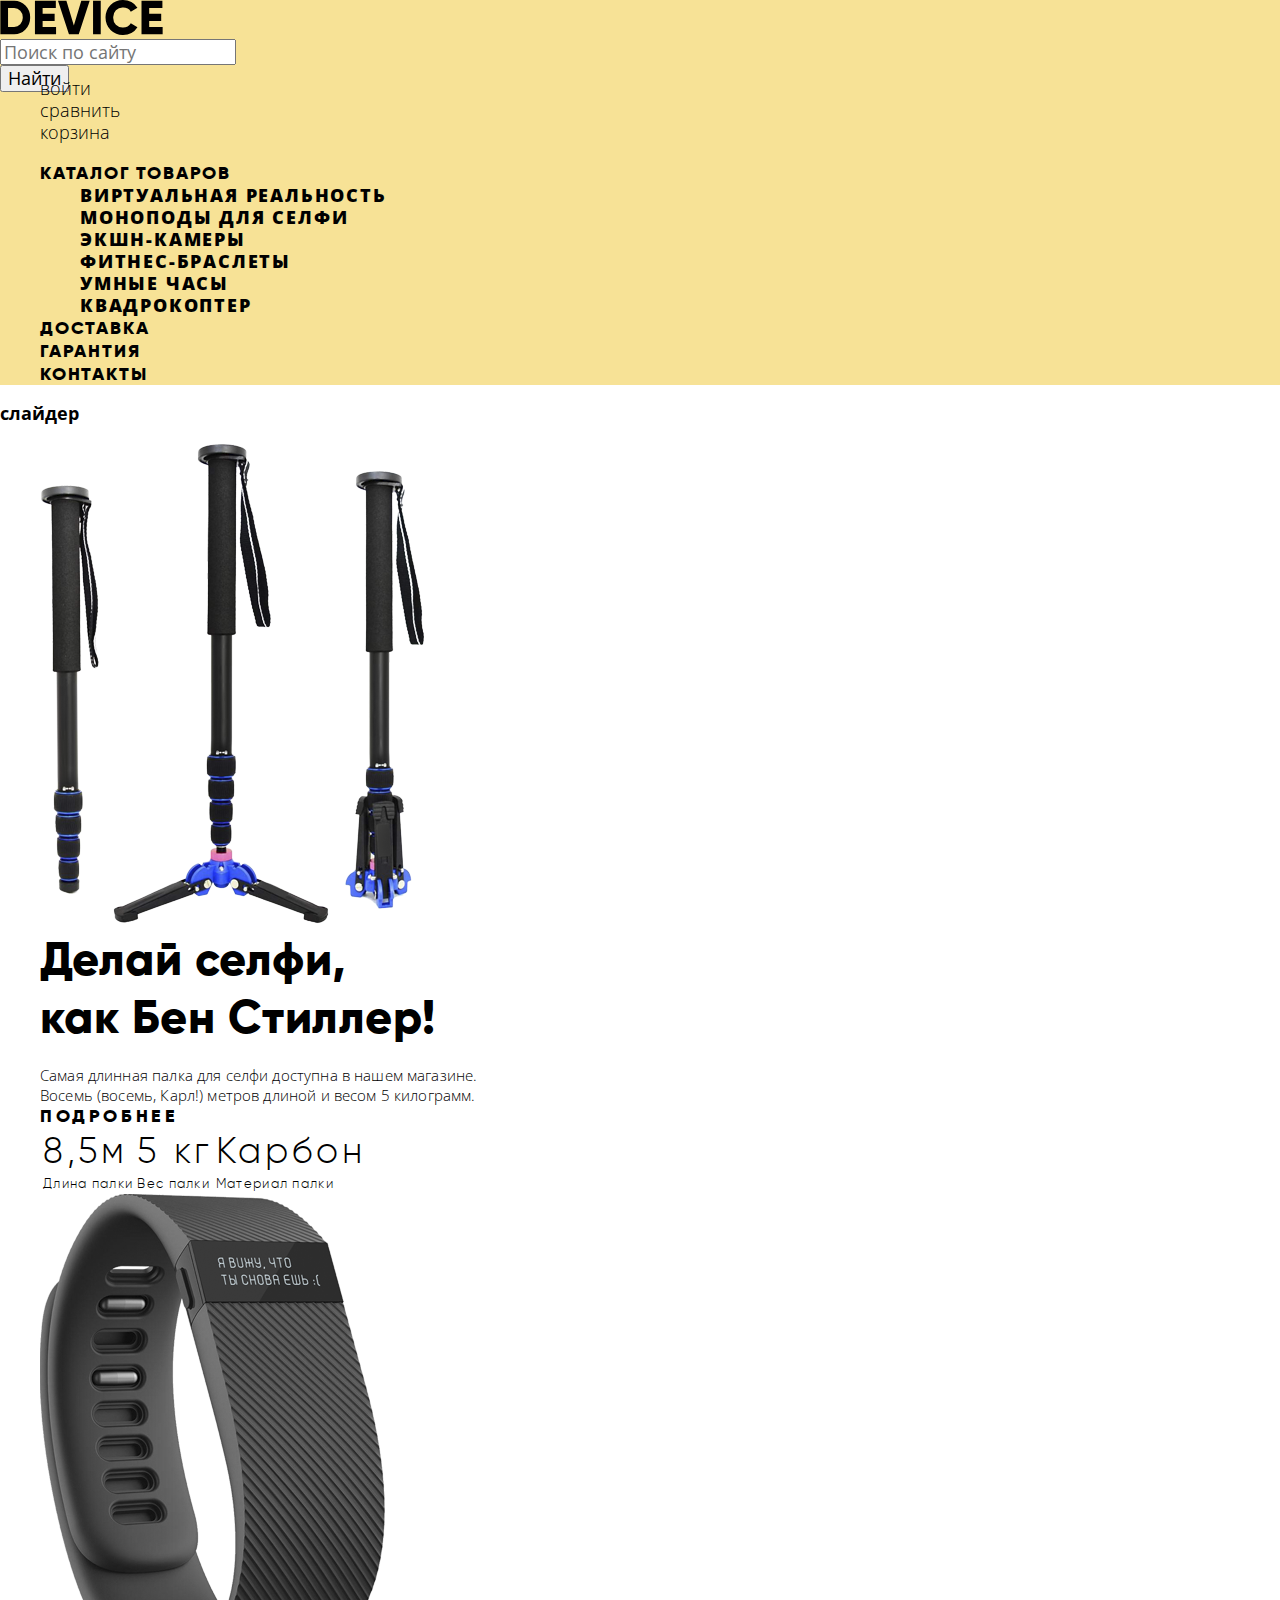
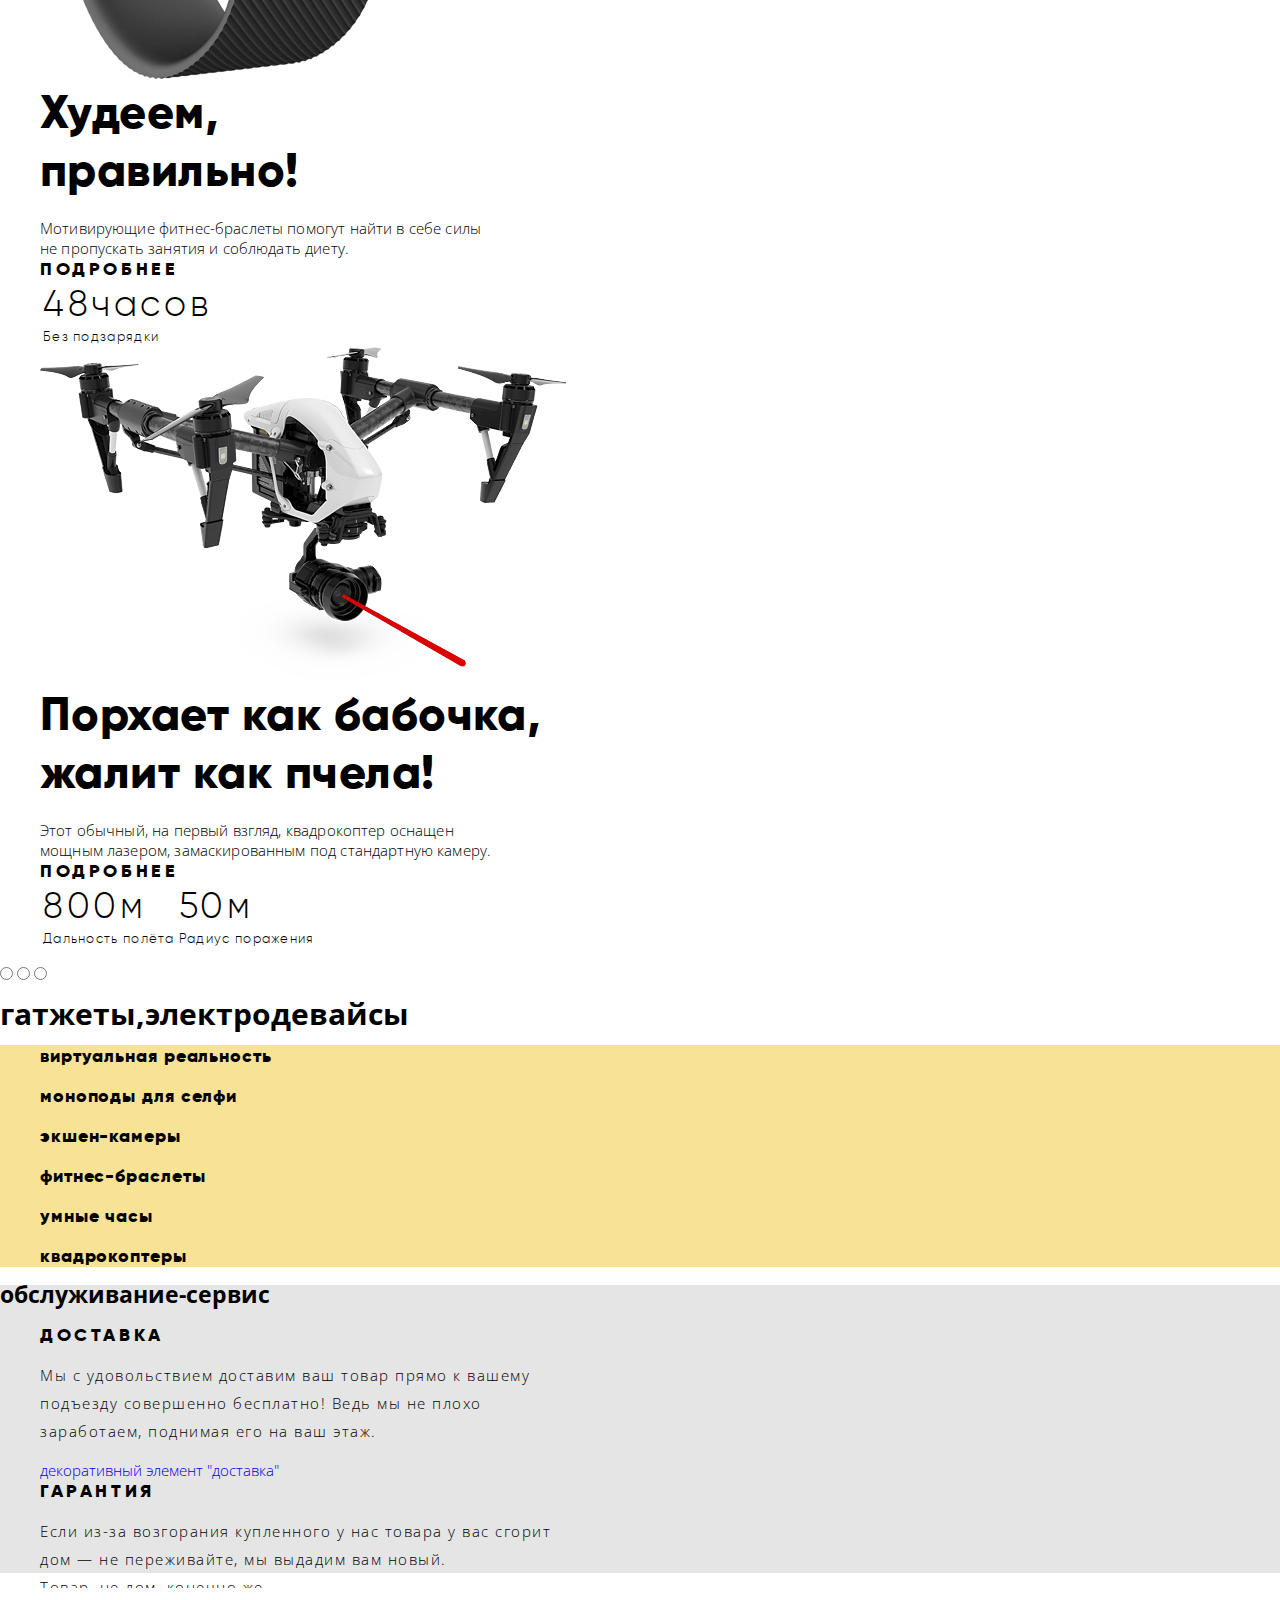
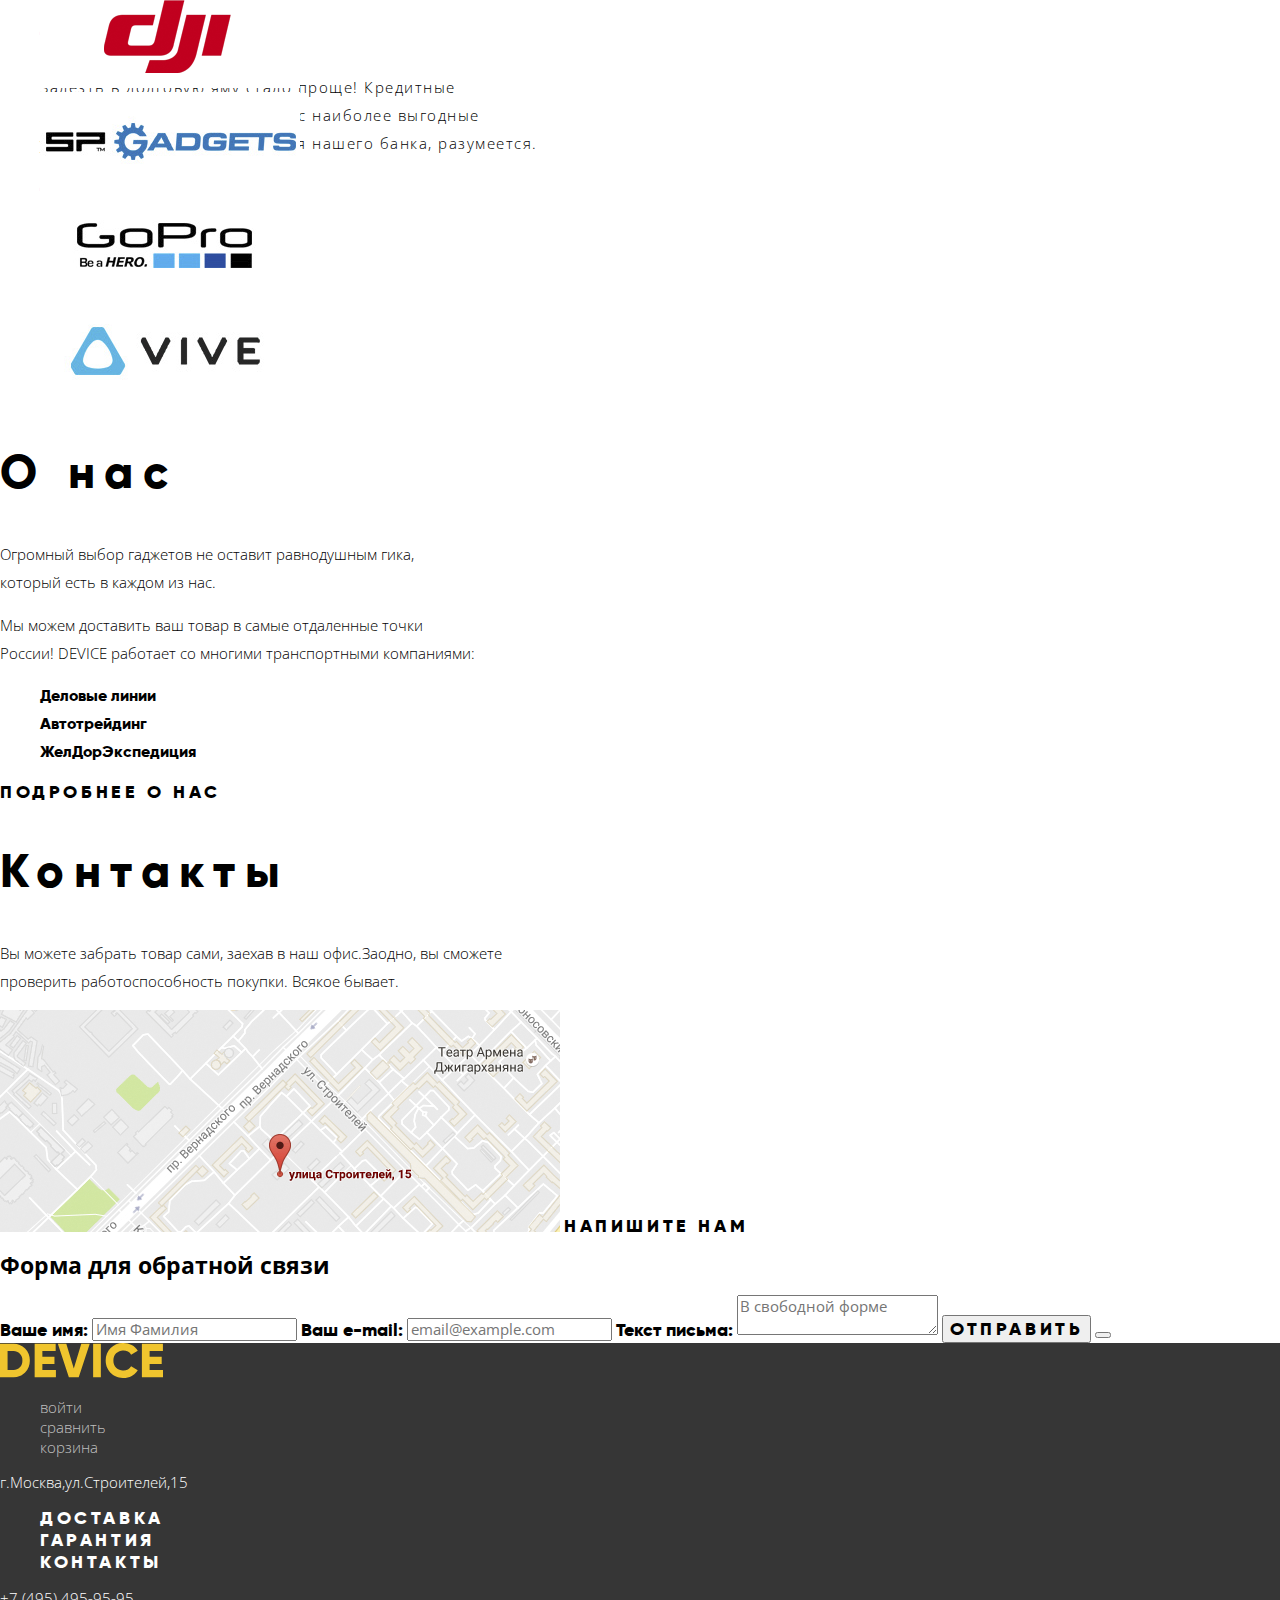
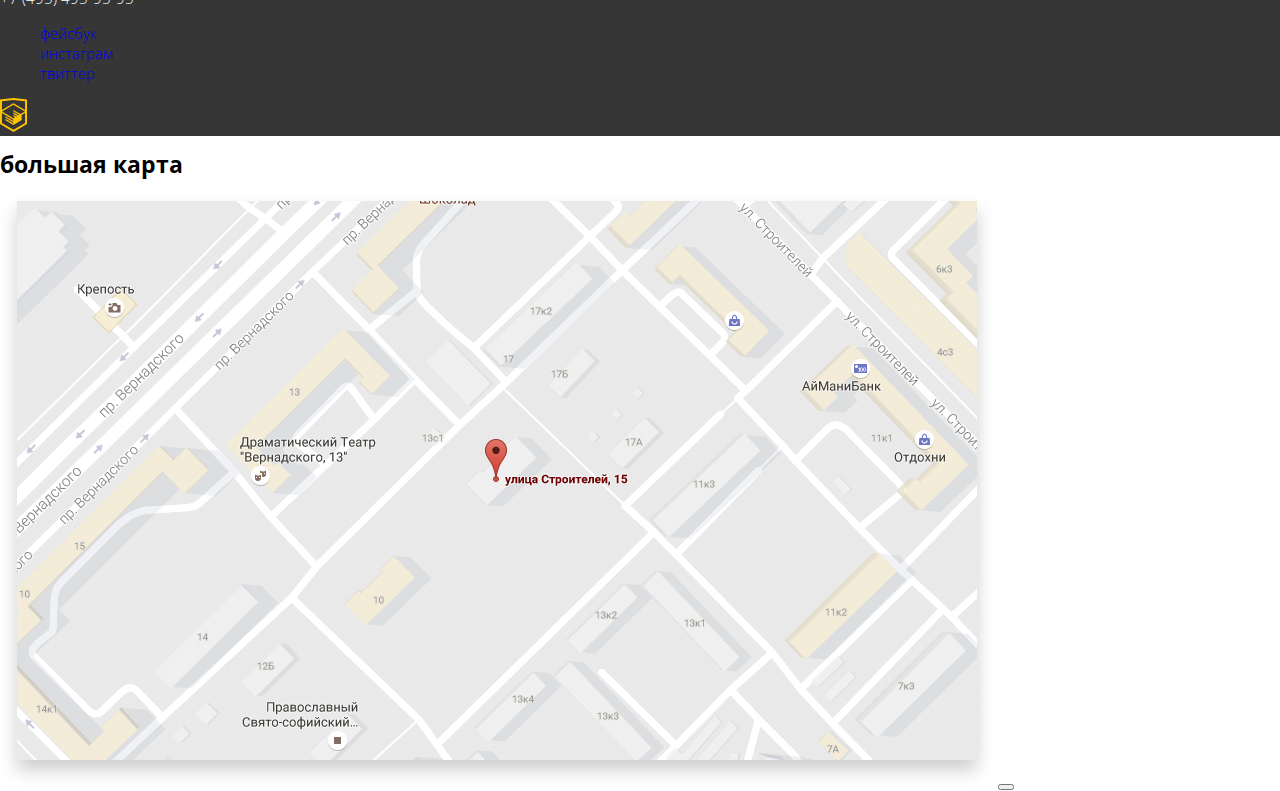
<file: index.html>
<!DOCTYPE html>
<html lang="ru">

<head>
  <meta charset="utf-8">
  <title>HTML Academy: Девайс</title>
  <link href="https://fonts.googleapis.com/css2?family=Open+Sans:wght@300&display=swap" rel="stylesheet">
  <link href="css/normalize.css" rel="stylesheet">
  <link href="css/style.css" rel="stylesheet">
</head>

<body>
  <header class="page__header">
    <nav class="main-navigation">
      <a href="#" class="page-logo"><img src="img/logo-device.svg" width="163" height="35" alt="логотип DEVICE"></a>
      <form class="search" method="get" action="https://echo.htmlacademy.ru">
        <label class="visually-hidden" for="search" hidden>поиск по сайту</label>
        <input class="search-input" id="search" type="search" name="search" placeholder="Поиск по сайту">
        <button class="search-button" type="submit">Найти</button>
      </form>
      <ul class="user__list-navigation">
        <li><a href="#">войти</a></li>
        <li><a href="#">сравнить</a></li>
        <li><a href="#">корзина</a></li>
      </ul>
      <ul class="nav__list-navigation">
        <li><a href="#" class="main_nav-catalog">каталог товаров</a>
          <ul class="list-navigation_column">
            <li><a href="#">виртуальная реальность</a></li>
            <li><a href="catalog.html">моноподы для селфи</a></li>
            <li><a href="#">экшн-камеры</a></li>
            <li><a href="#">фитнес-браслеты</a></li>
            <li><a href="#">умные часы</a></li>
            <li><a href="#">квадрокоптер</a></li>
          </ul>
        </li>
        <li><a href="#">доставка</a></li>
        <li><a href="#">гарантия</a></li>
        <li><a href="#">контакты</a></li>
      </ul>
    </nav>
  </header>
  <main>
    <section>
      <h3 class="visually-hidden">слайдер</h3>
      <ul class="slider-list">
        <li><img src="img/slider-11.png" alt="самая длинная палка для селфи" width="384" height="486">
          <b class="slider__page">Делай селфи,<br> как Бен Стиллер!</b>
          <!--Здесь будет декоративная цифра 01-->
          <p class="slider__text">Самая длинная палка для селфи доступна в нашем магазине.<br>
            Восемь (восемь, Карл!) метров длиной и весом 5 килограмм.</p>
          <a href="#" class="btn">подробнее</a>
          <table class="table-slider__1">
            <tr class="table-value">
              <td>8,5м</td>
              <td>5 кг</td>
              <td>Карбон</td>
            </tr>
            <tr class="table-parameters">
              <td>Длина палки</td>
              <td>Вес палки</td>
              <td>Материал палки</td>
            </tr>
          </table>
        </li>
        <li><img src="img/slider-21.png" alt="фитнес-браслет" width="345" height="485">
          <b class="slider__page">Худеем,<br> правильно!</b>
          <!--Здесь будет декоративная цифра 02-->
          <p class="slider__text">Мотивирующие фитнес-браслеты помогут найти в себе силы<br>
            не пропускать занятия и соблюдать диету.</p>
          <a href="#" class="btn">подробнее</a>
          <table class="table-slider__1">
            <tr class="table-value">
              <td>48часов</td>
            </tr>
            <tr class="table-parameters">
              <td>Без подзарядки</td>
            </tr>
          </table>
        </li>
        <li><img src="img/slider-31.png" alt="квадрокоптер" width="526" height="334">
          <b class="slider__page">Порхает как бабочка,<br> жалит как пчела!</b>
          <!--Здесь будет декоративная цифра 03-->
          <p class="slider__text">Этот обычный, на первый взгляд, квадрокоптер оснащен<br>
            мощным лазером, замаскированным под стандартную камеру.</p>
          <a href="#" class="btn">подробнее</a>
          <table class="table-slider__1">
            <tr class="table-value">
              <td>800м</td>
              <td>50м</td>
            </tr>
            <tr class="table-parameters">
              <td>Дальность полёта</td>
              <td>Радиус поражения</td>
            </tr>
          </table>
        </li>
      </ul>
      <div>
        <input type="radio" name="radio-button" id="radio-button1">
        <label for="radio-button1" hidden>первый слайд</label>
        <input type="radio" name="radio-button" id="radio-button2">
        <label for="radio-button2" hidden>второй слайд</label>
        <input type="radio" name="radio-button" id="radio-button3">
        <label for="radio-button3" hidden>третий слайд</label>
      </div>
    </section>
    <section class="main-link__goods">
      <h1 class="visually-hidden">гатжеты,электродевайсы</h1>
      <!--список svg иконок-->
      <ul class="goods__link">
        <li><a href="#">
            <p>виртуальная реальность</p>
          </a></li>
        <li><a href="catalog.html">
            <p>моноподы для селфи</p>
          </a></li>
        <li><a href="#">
            <p>экшен-камеры</p>
          </a></li>
        <li><a href="#">
            <p>фитнес-браслеты</p>
          </a></li>
        <li><a href="#">
            <p>умные часы</p>
          </a></li>
        <li><a href="#">
            <p>квадрокоптеры</p>
          </a></li>
      </ul>
    </section>
    <section class="service">
      <h2 class="visually-hidden">обслуживание-сервис</h2>
      <ul class="service-list">
        <li><a href="#" class="service-btn">доставка</a>
          <p class="service-text">Мы с удовольствием доставим ваш товар прямо к вашему<br>
            подъезду совершенно бесплатно! Ведь мы не плохо<br>
            заработаем, поднимая его на ваш этаж.</p>
          <!--картинка svg-->
          <a href="#">декоративный элемент "доставка"</a>
        </li>
        <li><a href="#" class="service-btn">гарантия</a>
          <p class="service-text">Если из-за возгорания купленного у нас товара у вас сгорит<br>
            дом — не переживайте, мы выдадим вам новый.<br>
            Товар, не дом, конечно же.</p>
          <!--картинка svg-->
          <a href="#">декоратиный элемент "гарантия"</a>
        </li>
        <li><a href="#" class="service-btn">кредит</a>
          <p class="service-text">Залезть в долговую яму стало проще! Кредитные<br>
            консультанты подберут для вас наиболее выгодные<br>
            условия кредита. Выгодные для нашего банка, разумеется.</p>
          <!--картинка svg-->
          <a href="#">декоративный элемент "кредит"</a>
        </li>
      </ul>
    </section>
    <div>
      <ul class="logo-list">
        <li><a href="#"><img src="img/logo-1.png" alt="логотип-dji"></a></li>
        <li><a href="#"><img src="img/logo-3.png" alt="логотип-sp Gadgets"></a></li>
        <li><a href="#"><img src="img/logo-333.png" alt="логотип-GoPro"></a></li>
        <li><a href="#"><img src="img/logo-4.png" alt="логотип-vive"></a></li>
      </ul>
    </div>
    <section class="section-info">
      <h2 class="title__section-info">О нас</h2>
      <p class="text__section-info">Огромный выбор гаджетов не оставит равнодушным гика,<br>
        который есть в каждом из нас.</p>
      <p class="text__section-info">Мы можем доставить ваш товар в самые отдаленные точки<br>
        России! DEVICE работает со многими транспортными компаниями:</p>
      <ul class="section-info__delivery-list">
        <li class="section-info__delivery-item">Деловые линии</li>
        <li class="section-info__delivery-item">Автотрейдинг</li>
        <li class="section-info__delivery-item">ЖелДорЭкспедиция</li>
      </ul>
      <a href="#" class="btn">Подробнее о нас</a>
    </section>
    <section class="section-contacts">
      <h2 class="title__section-info">Контакты</h2>
      <p class="text__section-info">Вы можете забрать товар сами, заехав в наш офис.Заодно, вы сможете<br>
        проверить работоспособность покупки. Всякое бывает.</p>
      <a href=""><img src="img/map1.jpg" alt="карта как доехать" width="560" height="222"></a>
      <a href="" class="btn"> напишите нам</a>
    </section>
    <section class="popup-write-us">
      <h2 class="visually-hidden">Форма для обратной связи</h2>
      <form class="popup-form" method="post" action="https://echo.htmlacademy.ru">
        <label for="user-name">Ваше имя:</label>
        <input type="text" id="user-name" name="user-name" placeholder="Имя Фамилия">
        <label for="user-email">Ваш e-mail:</label>
        <input type="email" id="user-email" name="user-email" placeholder="email@example.com">
        <label for="user-message">Текст письма:</label>
        <textarea id="user-message" name="user-message" placeholder="В свободной форме"></textarea>
        <button class="btn" type="submit" name="send">Отправить</button>
        <button class="popup-write-us_close" type="reset" name="close" aria-label="закрыть">
        </button>
      </form>
    </section>
  </main>
  <footer class="page_footer">
    <div>
      <a href="#" class="page-logo__footer"><img src="img/footer-e-logo.svg" width="163" height="35"
          alt="логотип DEVICE"></a>
      <ul class="user__list-footer">
        <li><a href="#">войти</a></li>
        <li><a href="#">сравнить</a></li>
        <li><a href="#">корзина</a></li>
      </ul>
    </div>
    <div>
      <address class="footer-address">г.Москва,ул.Строителей,15</address>
      <ul class="nav__list-footer">
        <li><a href="#">доставка</a></li>
        <li><a href="#">гарантия</a></li>
        <li><a href="#">контакты</a></li>
      </ul>
      <a href="tel:+74954959595" class="tel">+7 (495) 495-95-95</a>
    </div>
    <div>
      <ul class="social__list-footer">
        <li><a href="#">фейсбук</a></li>
        <li><a href="#">инстаграм</a></li>
        <li><a href="#">твиттер</a></li>
      </ul>
      <a href="https://up.htmlacademy.ru/htmlcss/28/project/device#device-3-4" target="blank">
        <img src="img/logo-html.svg" width="27" height="34" alt="логотип академии">
      </a>
    </div>
  </footer>
  <section class="map">
    <h2 class="visually-hidden">большая карта</h2>
    <a href=""><img src="img/map-big1.png" alt="карта как доехать"></a>
    <button class="popup-write-us_close" type="button" name="close" aria-label="закрыть">
    </button>
  </section>
</body>

</html>
</file>
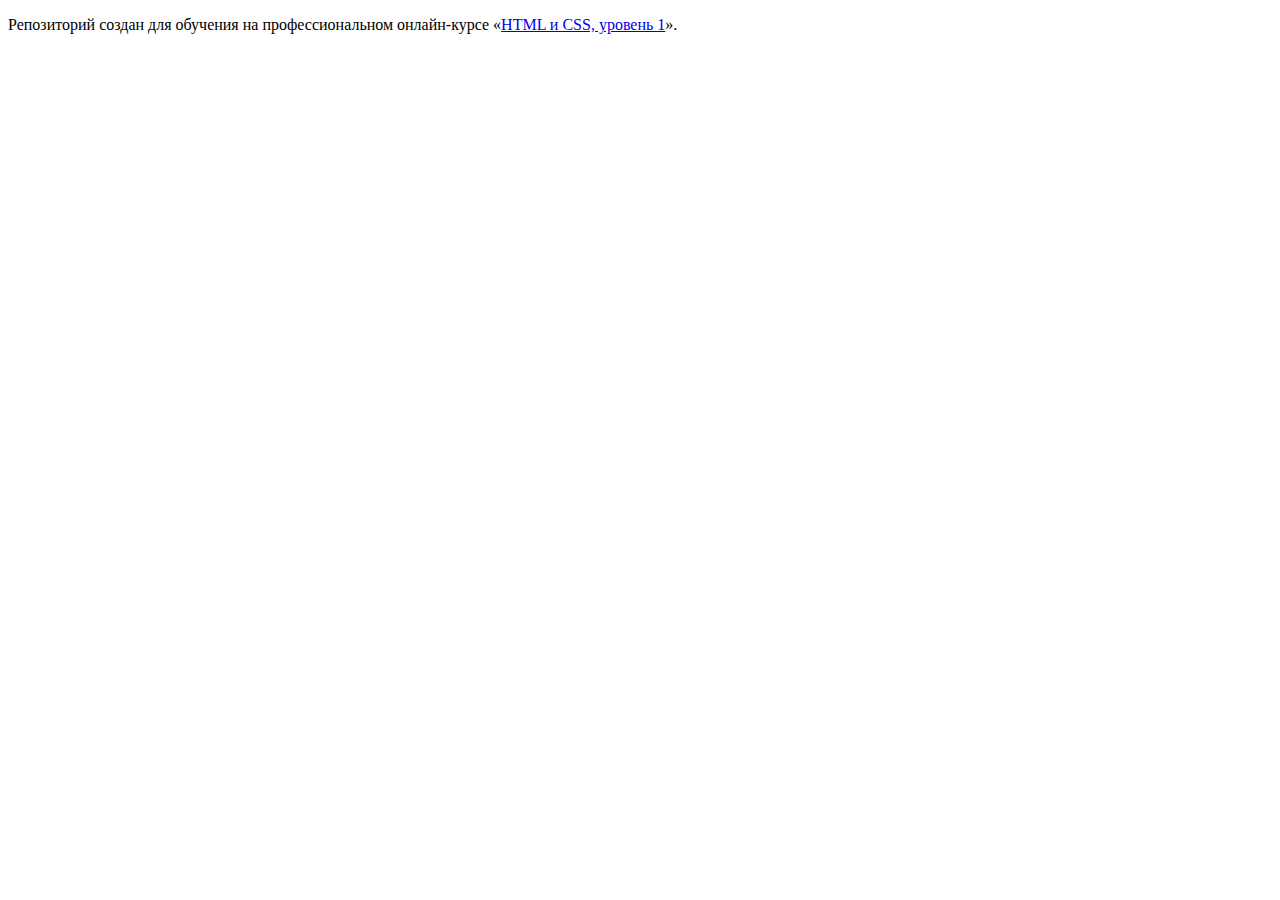
<file: 1/index.html>
<!DOCTYPE html>
<html lang="ru">
  <head>
    <meta charset="utf-8">
    <title>HTML Academy: Девайс</title>
    <base href="https://htmlacademy-htmlcss.github.io/1490759-device-28/1/">
</head>
  <body>

    <p>Репозиторий создан для обучения на профессиональном онлайн‑курсе «<a href="https://htmlacademy.ru/intensive/htmlcss">HTML и CSS, уровень 1</a>».</p>

  </body>
</html>
</file>
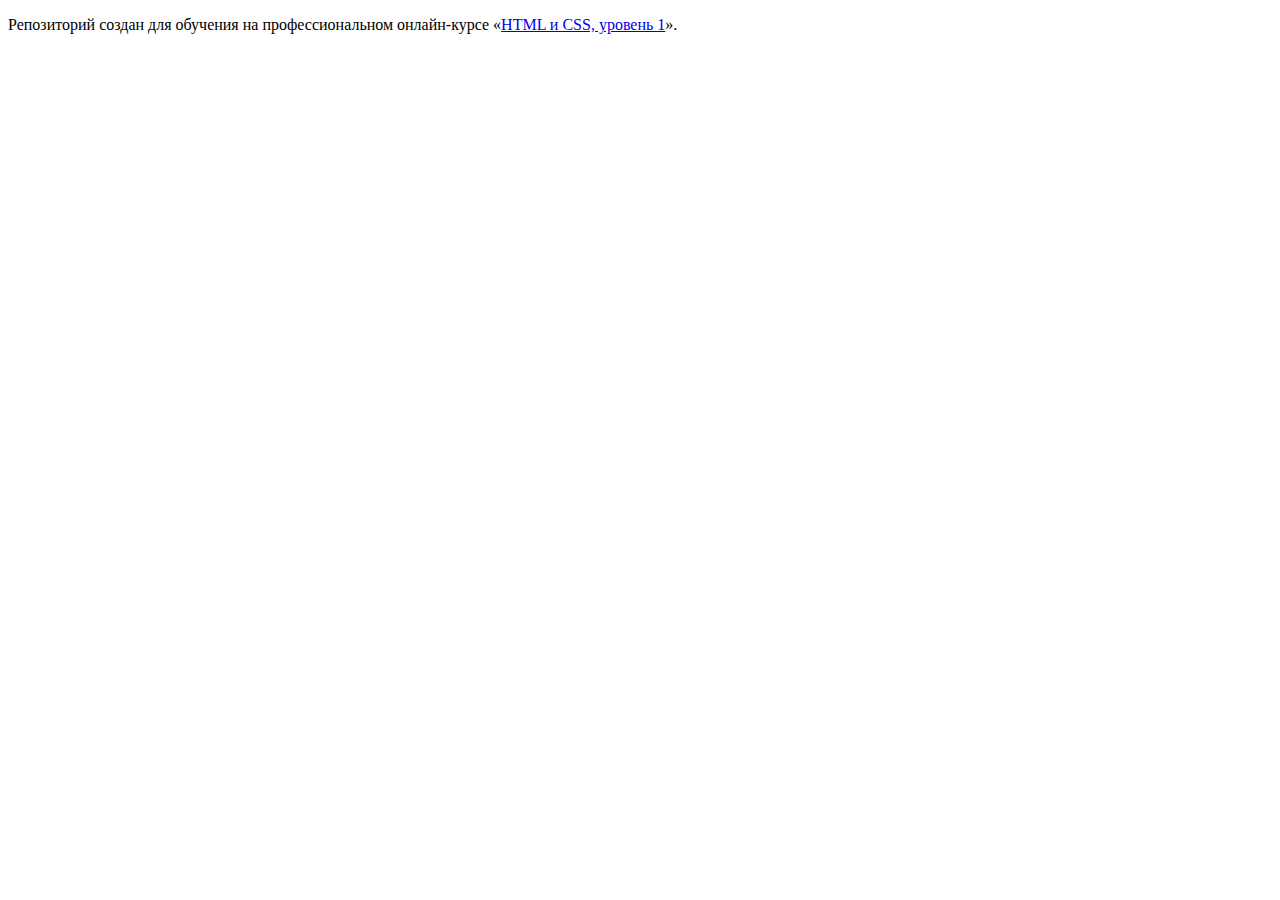
<file: master/index.html>
<!DOCTYPE html>
<html lang="ru">
  <head>
    <meta charset="utf-8">
    <title>HTML Academy: Девайс</title>
    <base href="https://htmlacademy-htmlcss.github.io/1490759-device-28/master/">
</head>
  <body>

    <p>Репозиторий создан для обучения на профессиональном онлайн‑курсе «<a href="https://htmlacademy.ru/intensive/htmlcss">HTML и CSS, уровень 1</a>».</p>

  </body>
</html>
</file>
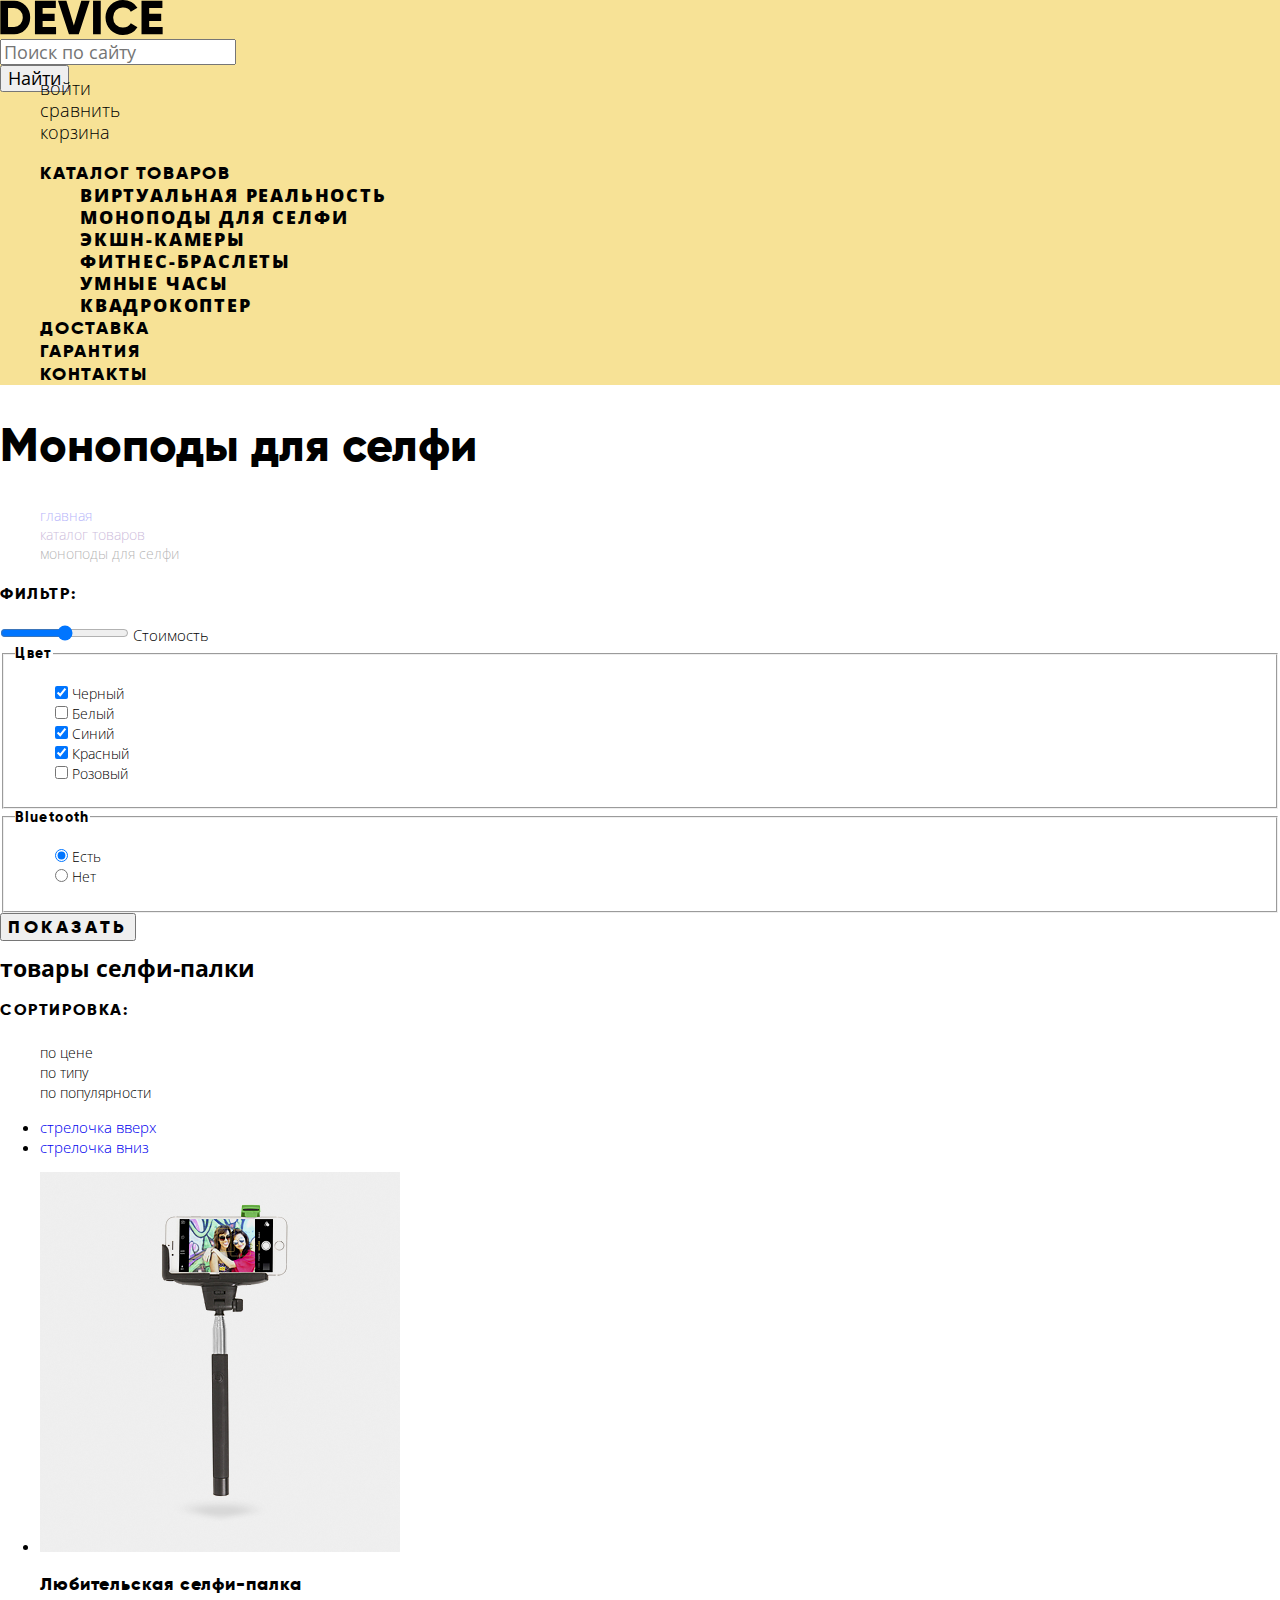
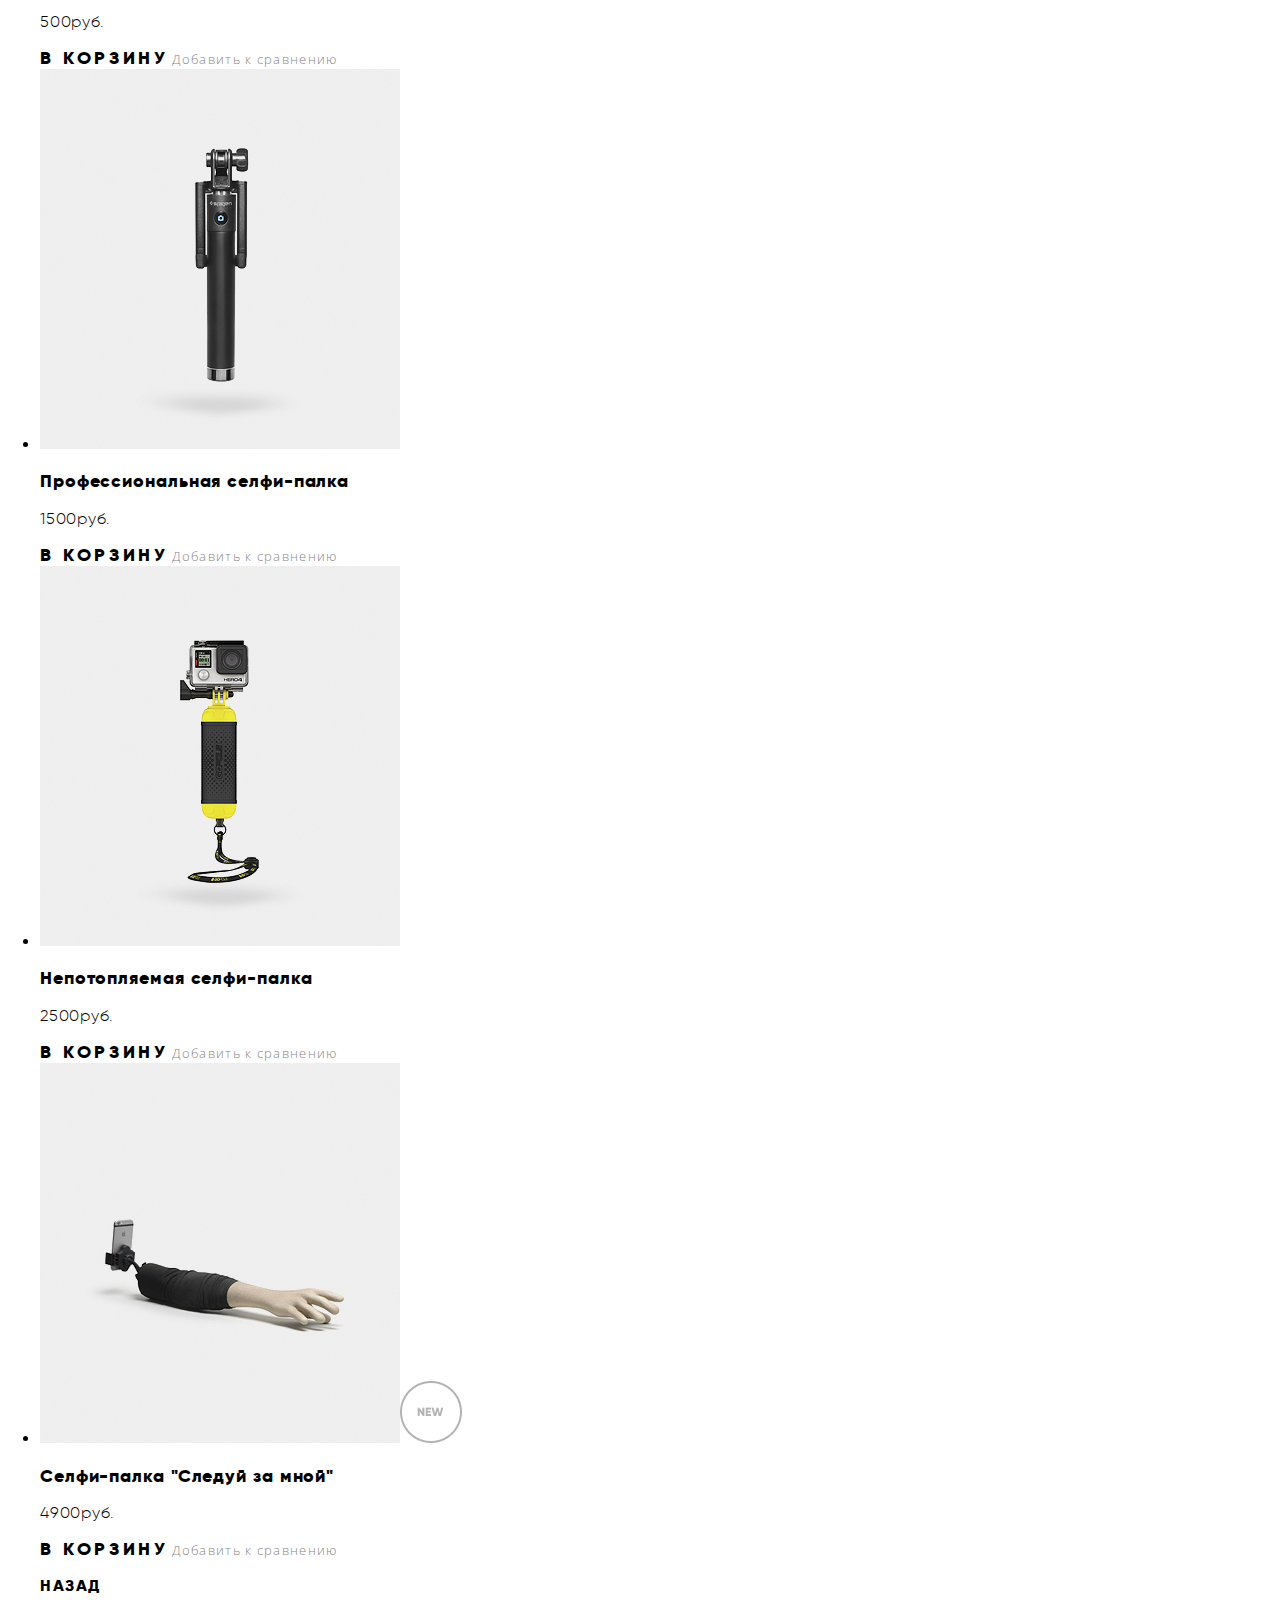
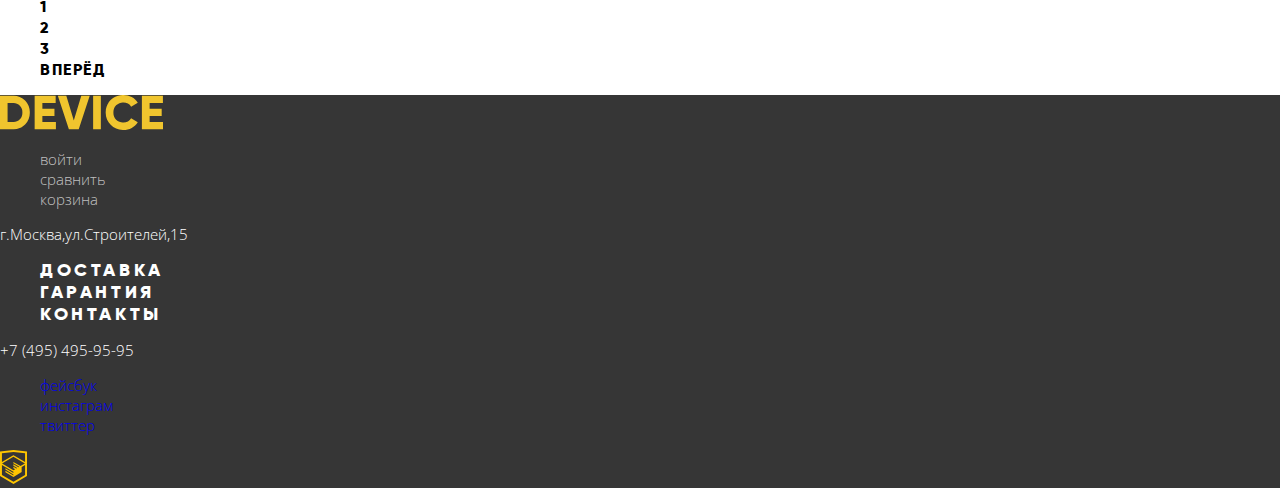
<file: catalog.html>
<!DOCTYPE html>
<html lang="ru">

<head>
  <meta charset="utf-8">
  <title>HTML Academy: Девайс</title>
  <link href="https://fonts.googleapis.com/css2?family=Open+Sans:wght@300&display=swap" rel="stylesheet">
  <link href="css/normalize.css" rel="stylesheet">
  <link href="css/style.css" rel="stylesheet">
</head>

<body>
  <header class="page__header">
    <nav class="main-navigation">
      <a href="index.html" class="page-logo"><img src="img/logo-device.svg" width="163" height="35"
          alt="логотип DEVICE"></a>
      <form class="search" method="get" action="https://echo.htmlacademy.ru">
        <label class="visually-hidden" for="search" hidden>поиск по сайту</label>
        <input class="search-input" id="search" type="search" name="search" placeholder="Поиск по сайту">
        <button class="search-button" type="submit">Найти</button>
      </form>
      <ul class="user__list-navigation">
        <li><a href="#">войти</a></li>
        <li><a href="#">сравнить</a></li>
        <li><a href="#">корзина</a></li>
      </ul>
      <ul class="nav__list-navigation">
        <li><a href="#" class="main_nav-catalog">каталог товаров</a>
          <ul class="list-navigation_column">
            <li><a href="#">виртуальная реальность</a></li>
            <li><a>моноподы для селфи</a></li>
            <li><a href="#">экшн-камеры</a></li>
            <li><a href="#">фитнес-браслеты</a></li>
            <li><a href="#">умные часы</a></li>
            <li><a href="#">квадрокоптер</a></li>
          </ul>
        </li>
        <li><a href="#">доставка</a></li>
        <li><a href="#">гарантия</a></li>
        <li><a href="#">контакты</a></li>
      </ul>
    </nav>
  </header>
  <main>
    <section>
      <h1 class="content__title">Моноподы для селфи</h1>
      <nav>
        <ul class="content__list">
          <li><a href="index.html">главная</a></li>
          <li><a href="">каталог товаров</a></li>
          <li><a>моноподы для селфи</a></li>
        </ul>
      </nav>
    </section>
    <section class="section-filter">
      <h4>фильтр:</h4>
      <form class="filter" method="get" action="https://echo.htmlacademy.ru">
        <input type="range" id="price" name="price" min="0" max="5000" step="1">
        <label for="price">Стоимость</label>
        <fieldset class="filter__item">
          <legend>Цвет</legend>
          <ul class="checkbox-list">
            <li>
              <input class="filter_checkbox" id="filter-check-1" type="checkbox" name="black" checked>
              <label class="filter_checkbox-label" for="filter-check-1">Черный</label>
            </li>
            <li>
              <input class="filter_checkbox" id="filter-check-2" type="checkbox" name="white">
              <label class="filter_checkbox-label" for="filter-check-2">Белый</label>
            </li>
            <li>
              <input class="filter_checkbox" id="filter-check-3" type="checkbox" name="blue" checked>
              <label class="filter_checkbox-label" for="filter-check-3">Синий</label>
            </li>
            <li>
              <input class="filter_checkbox" id="filter-check-4" type="checkbox" name="red" checked>
              <label class="filter_checkbox-label" for="filter-check-4">Красный</label>
            </li>
            <li>
              <input class="filter_checkbox" id="filter-check-5" type="checkbox" name="pink">
              <label class="filter_checkbox-label" for="filter-check-5">Розовый</label>
            </li>
          </ul>
        </fieldset>
        <fieldset class="filter__item">
          <legend>Bluetooth</legend>
          <ul class="filter__radio-list">
            <li class="filter__radio-item">
              <input class="filter__radio-input  visually-hidden" id="filter-control-1" type="radio" name="bluetooth"
                value="yes" checked="">
              <label class="filter__radio-label" for="filter-control-1">Есть</label>
            </li>
            <li class="filter__radio-item">
              <input class="filter__radio-input  visually-hidden" id="filter-control-2" type="radio" name="bluetooth"
                value="no">
              <label class="filter__radio-label" for="filter-control-2">Нет</label>
            </li>
          </ul>
        </fieldset>
        <button class="btn" type="submit">Показать</button>
      </form>
    </section>
    <section class="goods-section">
      <h2 class="visually-hidden">товары селфи-палки</h2>
      <section class="sort-section">
        <h4>Сортировка:</h4>
        <ul class="sort-list">
          <li><a href="#">по цене</a></li>
          <li><a href="#">по типу</a></li>
          <li><a href="#">по популярности</a></li>
        </ul>
        <ul>
          <li><a href="#">стрелочка вверх</a></li>
          <li><a href="#">стрелочка вниз</a></li>
        </ul>
      </section>
      <ul>
        <li><img src="img/item-11.jpg" alt="Любительская селфи-палка">
          <h3><a href="#" class="titel__goods-item">Любительская селфи-палка</a></h3>
          <p class="price">500руб.</p>
          <div>
            <a href="#" class="btn">в корзину</a>
            <a href="#" class="comparison">Добавить к сравнению</a>
          </div>
        </li>
        <li><img src="img/item-21.jpg" alt="Профессиональная селфи-палка">
          <h3><a href="#" class="titel__goods-item">Профессиональная селфи-палка</a></h3>
          <p class="price">1500руб.</p>
          <div>
            <a href="#" class="btn">в корзину</a>
            <a href="#" class="comparison">Добавить к сравнению</a>
          </div>
        </li>
        <li><img src="img/item-31.jpg" alt="Непотопляемая селфи-палка">
          <h3><a href="#" class="titel__goods-item">Непотопляемая селфи-палка</a></h3>
          <p class="price">2500руб.</p>
          <div>
            <a href="#" class="btn">в корзину</a>
            <a href="#" class="comparison">Добавить к сравнению</a>
          </div>
        </li>
        <li><img src="img/item-41.jpg" alt="Селфи-палка Следуй за мной"><img src="img/Shape21.png" alt="new">
          <h3><a href="#" class="titel__goods-item">Селфи-палка "Следуй за мной"</a></h3>
          <p class="price">4900руб.</p>
          <div>
            <a href="#" class="btn">в корзину</a>
            <a href="#" class="comparison">Добавить к сравнению</a>
          </div>
        </li>
      </ul>
        <ul class="pagination-list">
          <li><a href="#">назад</a></li>
          <li><a href="#">1</a></li>
          <li><a href="#">2</a></li>
          <li><a href="#">3</a></li>
          <li><a href="#">вперёд</a></li>
        </ul>
    </section>
  </main>
  <footer class="page_footer">
    <div>
      <a href="#" class="page-logo__footer"><img src="img/footer-e-logo.svg" width="163" height="35"
          alt="логотип DEVICE"></a>
      <ul class="user__list-footer">
        <li><a href="#">войти</a></li>
        <li><a href="#">сравнить</a></li>
        <li><a href="#">корзина</a></li>
      </ul>
    </div>
    <div>
      <address class="footer-address">г.Москва,ул.Строителей,15</address>
      <ul class="nav__list-footer">
        <li><a href="#">доставка</a></li>
        <li><a href="#">гарантия</a></li>
        <li><a href="#">контакты</a></li>
      </ul>
      <a href="tel:+74954959595" class="tel">+7 (495) 495-95-95</a>
    </div>
    <div>
      <ul class="social__list-footer">
        <li><a href="#">фейсбук</a></li>
        <li><a href="#">инстаграм</a></li>
        <li><a href="#">твиттер</a></li>
      </ul>
      <a href="https://up.htmlacademy.ru/htmlcss/28/project/device#device-3-4" target="blank">
        <img src="img/logo-html.svg" width="27" height="34" alt="логотип академии">
      </a>
    </div>
  </footer>
</body>

</html>
</file>
<file: css/style.css>
:root {
  --basic-black: #000000;
  --basic-dark: #363636;
  --basic-grey: #464646;
  --basic-half-grey: #7E7E7E;
  --basic-grey-light: #E5E5E5;
  --basic-white: #ffffff;
  --special-yellow-dark: #F0C52E;
  --special-green: #91C92F;
  --special-yellow: #F7E296;
}

@font-face {
  font-weight: 800;
  font-family: "Gilroy";
  font-style: normal;
  src: url(../fonts/gilroyextrabold.woff2) format("woff2"),
    url(../fonts/gilroyextrabold.woff) format("woff"), url(../fonts/gilroyextrabold.ttf) format("ttf");
}

@font-face {
  font-weight: 300;
  font-family: "Gilroy";
  font-style: normal;
  src:
    url(../fonts/gilroylight.woff2) format("woff2"),
    url(../fonts/gilroylight.woff) format("woff"), url(../fonts/gilroylight.ttf) format("ttf");
}


*,
*::before,
*::after {
  box-sizing: border-box;
}

body {
  min-width: 1200px;
  margin: 0;
  padding: 0;
  font-weight: 300;
  font-family: "Open Sans", "Arial", sans-serif;
  font-size: 15px;
  line-height: 20px;
  font-weight: 300;
}

img {
  max-width: 100%;
  height: auto;
}

a {
  text-decoration: none;
}

.main-navigation {
  font-size: 18px;
  line-height: 22px;
  color: var(--basic-black);
  background-color: var(--special-yellow);
}

.user__list-navigation,
.nav__list-navigation li {
  list-style: none;
}

.main-navigation a:hover,
.main-navigation a:focus {
  background-color: var(--special-yellow);
}

.search {
  width: 106px;
  height: 20px;
  left: 98px;
  top: 64px;
  font-style: normal;
  color: rgba(0, 0, 0, 0.3);
}

.user__list-navigation a {
  font-style: normal;
  color: var(--basic-black);
}

.nav__list-navigation a {
  font-family: "Gilroy", "Arial", sans-serif;
  font-style: normal;
  font-weight: 800;
  font-size: 18px;
  line-height: 22px;
  letter-spacing: 0.1em;
  text-transform: uppercase;
  color: var(--basic-black);
}

.list-navigation_column a {
  font-family: "Open Sans";
  font-style: normal;
}

.slider__page {
  display: block;
  padding-bottom: 19px;
  font-weight: 800;
  font-size: 47px;
  line-height: 58px;
  font-family: "Gilroy", "Arial", sans-serif;
  font-style: normal;
  color: #000000;
  letter-spacing: .01em;
}

.slider-list li {
  list-style: none;
}


.slider__text {
  margin: 0;
  padding: 0;
  font-style: normal;
  letter-spacing: .01em;
}

.btn {
  font-family: "Gilroy";
  font-style: normal;
  font-weight: 800;
  font-size: 18px;
  line-height: 22px;
  letter-spacing: 0.2em;
  text-transform: uppercase;
  color: #000000;
}

.table-slider__1 .table-value {
  font-family: "Gilroy";
  font-style: normal;
  font-weight: 300;
  font-size: 36px;
  line-height: 42px;
  letter-spacing: 0.1em;
  color: #000000;
}

.table-slider__1 .table-parameters {
  font-family: "Gilroy";
  font-style: normal;
  font-weight: 300;
  font-size: 13px;
  line-height: 15px;
  letter-spacing: 0.1em;
  color: #000000;
}

.title__section-info {
  font-family: "Gilroy";
  font-style: normal;
  font-weight: 800;
  font-size: 47px;
  line-height: 58px;
  letter-spacing: 0.2em;
  color: #000000;
}

.text__section-info {
  font-style: normal;
  line-height: 28px;
  color: #000000;
}

.goods__link {
  list-style: none;
  background-color: #F7E296;
}

.goods__link a {
  color: black;
}

.goods__link p {
  font-family: Gilroy;
  font-style: normal;
  font-weight: 800;
  font-size: 18px;
  line-height: 22px;
  letter-spacing: 0.05em;
  color: #000000;
}

.service {
  width: 1440px;
  height: 288px;
  background-color: #E5E5E5;
}

.service-list li,
.logo-list li,
.section-info__delivery-list li,
.content__list li,
.checkbox-list li,
.filter__radio-list li,
.sort-list li,
.pagination-list li {
  list-style: none;
}

.service-list p {
  line-height: 28px;
  letter-spacing: 0.1em;
}

.service-btn {
  font-family: "Gilroy";
  font-style: normal;
  font-weight: 800;
  font-size: 18px;
  line-height: 22px;
  letter-spacing: 0.2em;
  text-transform: uppercase;
  color: #000000;
}

.service-text {
  font-style: normal;
  font-weight: 300;
  font-size: 15px;
  line-height: 28px;
  letter-spacing: 0.1em;
}

.section-info__delivery-list li {
  font-family: "Gilroy";
  font-style: normal;
  font-weight: 800;
  font-size: 16px;
  line-height: 28px;
}

.popup-form label {
  font-family: Gilroy;
  font-style: normal;
  font-weight: 800;
  font-size: 18px;
  line-height: 22px;
}

.content__title {
  font-family: "Gilroy";
  font-style: normal;
  font-weight: 800;
  font-size: 47px;
  line-height: 58px;
  color: #000000;
}

.content__list {
  font-style: normal;
  font-weight: 300;
  font-size: 14px;
  line-height: 19px;
  opacity: 0.3;
}

h4 {
  font-family: Gilroy;
  font-style: normal;
  font-weight: 800;
  font-size: 16px;
  line-height: 20px;
  letter-spacing: 0.1em;
  text-transform: uppercase;
}

.filter__item legend {
  font-family: Gilroy;
  font-style: normal;
  font-weight: 800;
  font-size: 14px;
  line-height: 17px;
  letter-spacing: 0.1em;
}

.checkbox-list label,
.filter__radio-list label,
.sort-list a {
  font-style: normal;
  font-weight: 300;
  font-size: 14px;
  line-height: 19px;
  color: #000000;
}

.titel__goods-item {
  font-family: "Gilroy";
  font-style: normal;
  font-weight: 800;
  font-size: 18px;
  line-height: 22px;
  letter-spacing: 0.05em;
  color: #000000;
}

.comparison {
  font-style: normal;
  font-weight: 300;
  font-size: 13px;
  line-height: 18px;
  letter-spacing: 0.1em;
  opacity: 0.5;
  color: #000000;
}

.price {
  font-family: "Gilroy";
  font-style: normal;
  font-weight: 300;
  font-size: 16px;
  line-height: 18px;
  letter-spacing: 0.05em;
}

.pagination-list a {
  font-family: Gilroy;
  font-style: normal;
  font-weight: 800;
  font-size: 16px;
  line-height: 20px;
  letter-spacing: 0.1em;
  text-transform: uppercase;
  color: #000000;
}

.page_footer {
  width: 1440px;
  color: var(--basic-white);
  background-color: var(--basic-dark);
}

.user__list-footer,
.nav__list-footer,
.social__list-footer {
  list-style: none;
}

.footer-address {
  font-style: normal;
  color: var(--basic-white);
}

.nav__list-footer a {
  font-family: "Gilroy";
  font-style: normal;
  font-weight: 800;
  font-size: 18px;
  line-height: 22px;
  letter-spacing: 0.2em;
  text-transform: uppercase;
  color: #ffffff;
}

.tel {
  font-style: normal;
  color: #FFFFFF;
}

.user__list-footer a {
  font-style: normal;
  color: rgba(255, 255, 255, 0.7);
}
</file>
